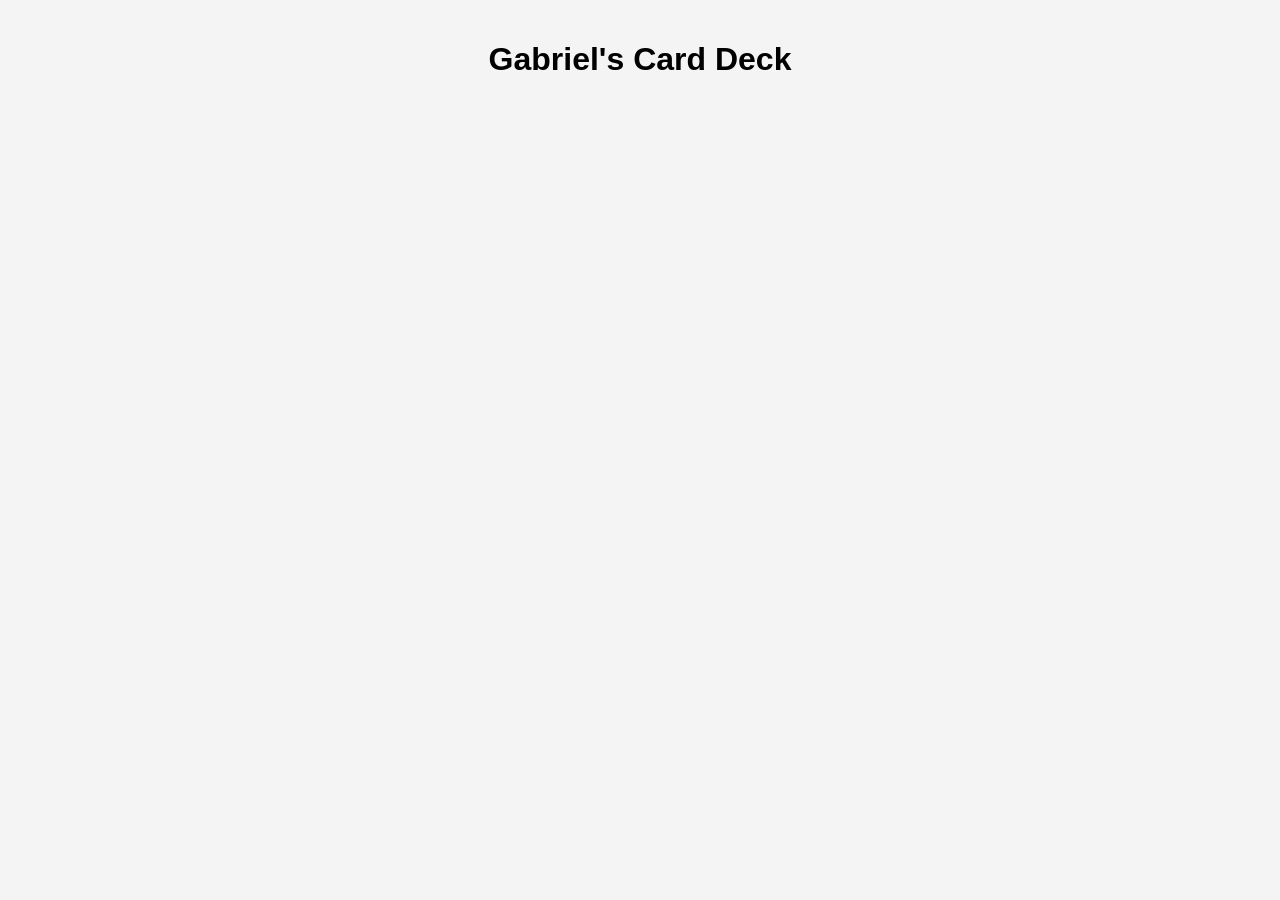
<file: index.html>
<!DOCTYPE html>
<html>

<head>
    <meta charset="UTF-8" />
    <title>Card Deck</title>
    <link rel="stylesheet" href="styles.css">
</head>

<body>
    <h1>Gabriel's Card Deck</h1>
    <div class="deck"></div>

    <script src="script.js"></script>
</body>

</html>
</file>
<file: styles.css>
body {
  font-family: Arial, sans-serif;
  margin: 0;
  padding: 20px;
  background: #f4f4f4;
}

h1 {
  text-align: center;
}

#deck {
  display: grid;
  grid-template-columns: repeat(auto-fit, minmax(220px, 1fr));
  gap: 20px;
  margin-top: 20px;
}

.card {
  background: white;
  border: 1px solid #ddd;
  border-radius: 10px;
  padding: 15px;
  box-shadow: 0 4px 10px rgba(0, 0, 0, 0.08);
}

.card img {
  width: 100%;
  border-radius: 8px;
}

.card h2 {
  margin: 10px 0 5px;
}

.card p {
  margin: 5px 0;
}
</file>
